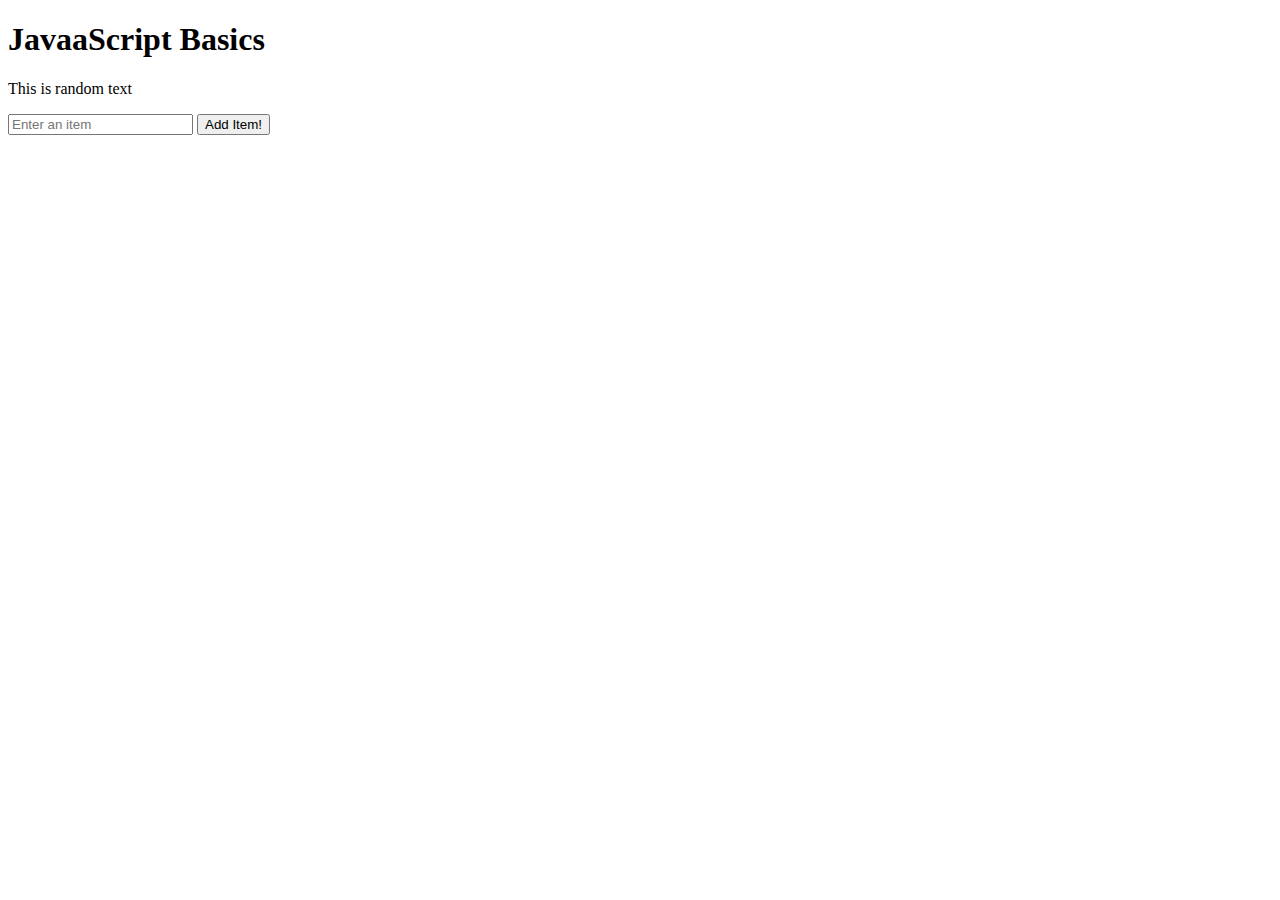
<file: in-class-feb06/index.html>
<!doctype html>
<html lang="en">
    
    <head>
        <title>JavaaScript Introduction</title>
    </head>

    <body>
        <h1>JavaaScript Basics</h1>
        <p id="ptext">This is random text</p>
        <input type="text" id="myTextInput" placeholder="Enter an item"/>
        <button id="addItem">Add Item!</button>
        <ul id="itemList"></ul>

        <script src="script.js"></script>
    </body>

</html>
</file>
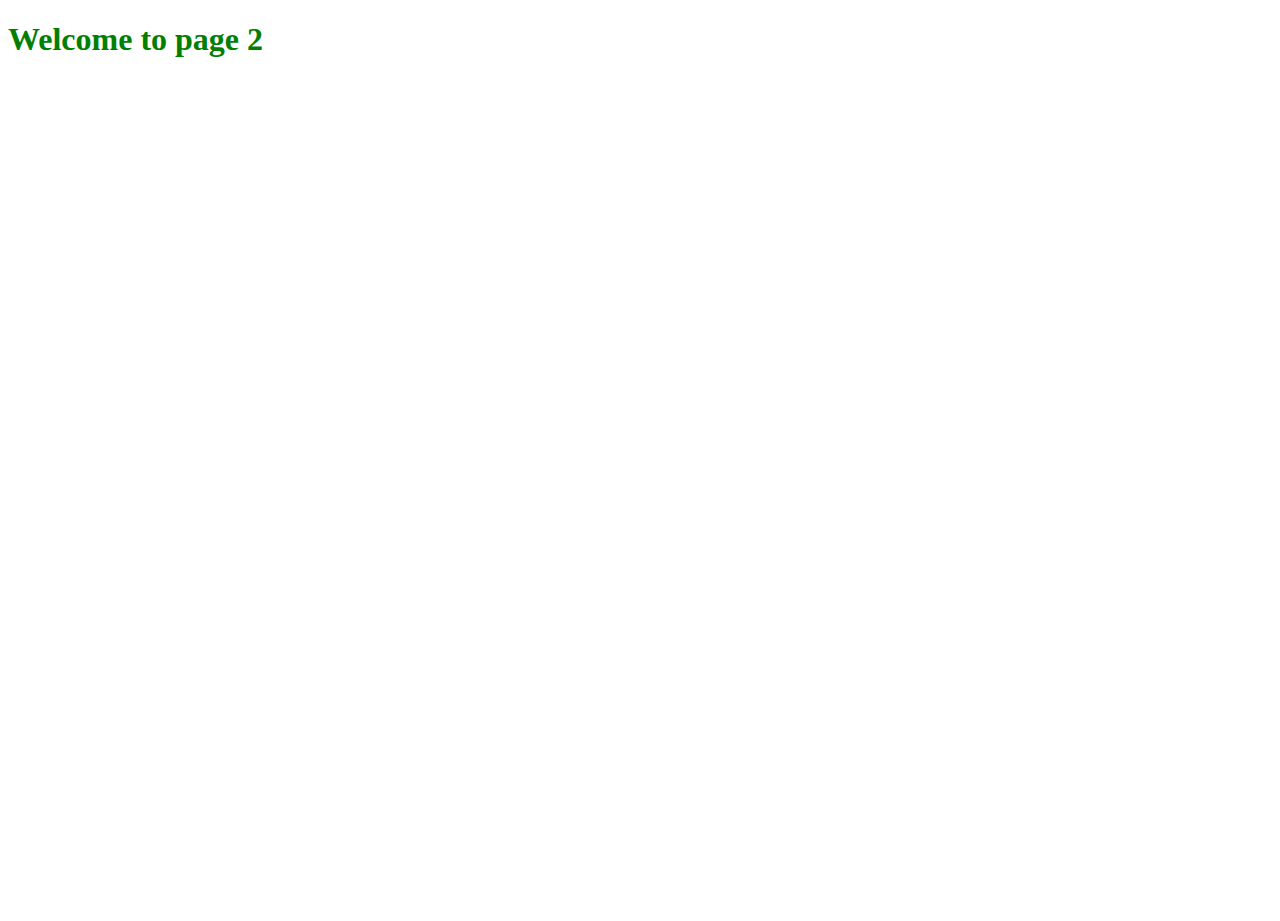
<file: in-class-jan30/page2.html>
<!DOCTYPE html>
    <html lang="en"> 
        <head>
            <title> My Website </title>
            <link rel="stylesheet" href="styles.css"/>
        </head>

        <body>
            <h1>Welcome to page 2</h1>
        </body>
    </html>
</file>
<file: in-class-jan30/styles.css>
html {
    height: 100%;
    /* border: 2px solid red; */
}

body {
    height: 100%;
    /* border: 2px solid green; */
}

h1 {
    color: green;
}

.blue-text {
    color: blue;
}

.red-text {
    color: red;
}

.container {
    border: 2px dotted black;
    height: 100%;
    width: 100%;
    display: flex;
    justify-content: center;
    /* justify-content: start; */
    /* justify-content: end; */
    align-items: center;
    /* align-items: start; */
    /* align-items: end; */
    flex-direction: row;
    /* flex-direction: row-reverse; */
    /* flex-direction: column; */
    /* flex-direction: column-reverse; */
}

.box {
    border: 2px solid blue;
    height: 100px;
    width: 100px;
}

.container-2 {
    border: 2px dotted black;
    height: 100%;
    width: 100%;
    display: flex;
    justify-content: center;
    /* justify-content: start; */
    /* justify-content: end; */
    /* align-items: center; */
    align-items: start;
    /* align-items: end; */
    flex-direction: row;
    /* flex-direction: row-reverse; */
    /* flex-direction: column; */
    /* flex-direction: column-reverse; */
}

.box-n {
    border: 2px solid blue;
    height: 600px;
    width: 100%;
    display: flex;
    justify-content: space-between;
    align-items: start;
    flex-direction: row;
}

.box-1n {
    border: 2px solid green;
    height: 100%;
    width: 45%;
}

.box-2n {
    border: 2px solid green;
    height: 100%;
    width: 45%;
    display: flex;
    justify-content: space-between;
    align-items: start;
    flex-direction: column;
}
</file>
